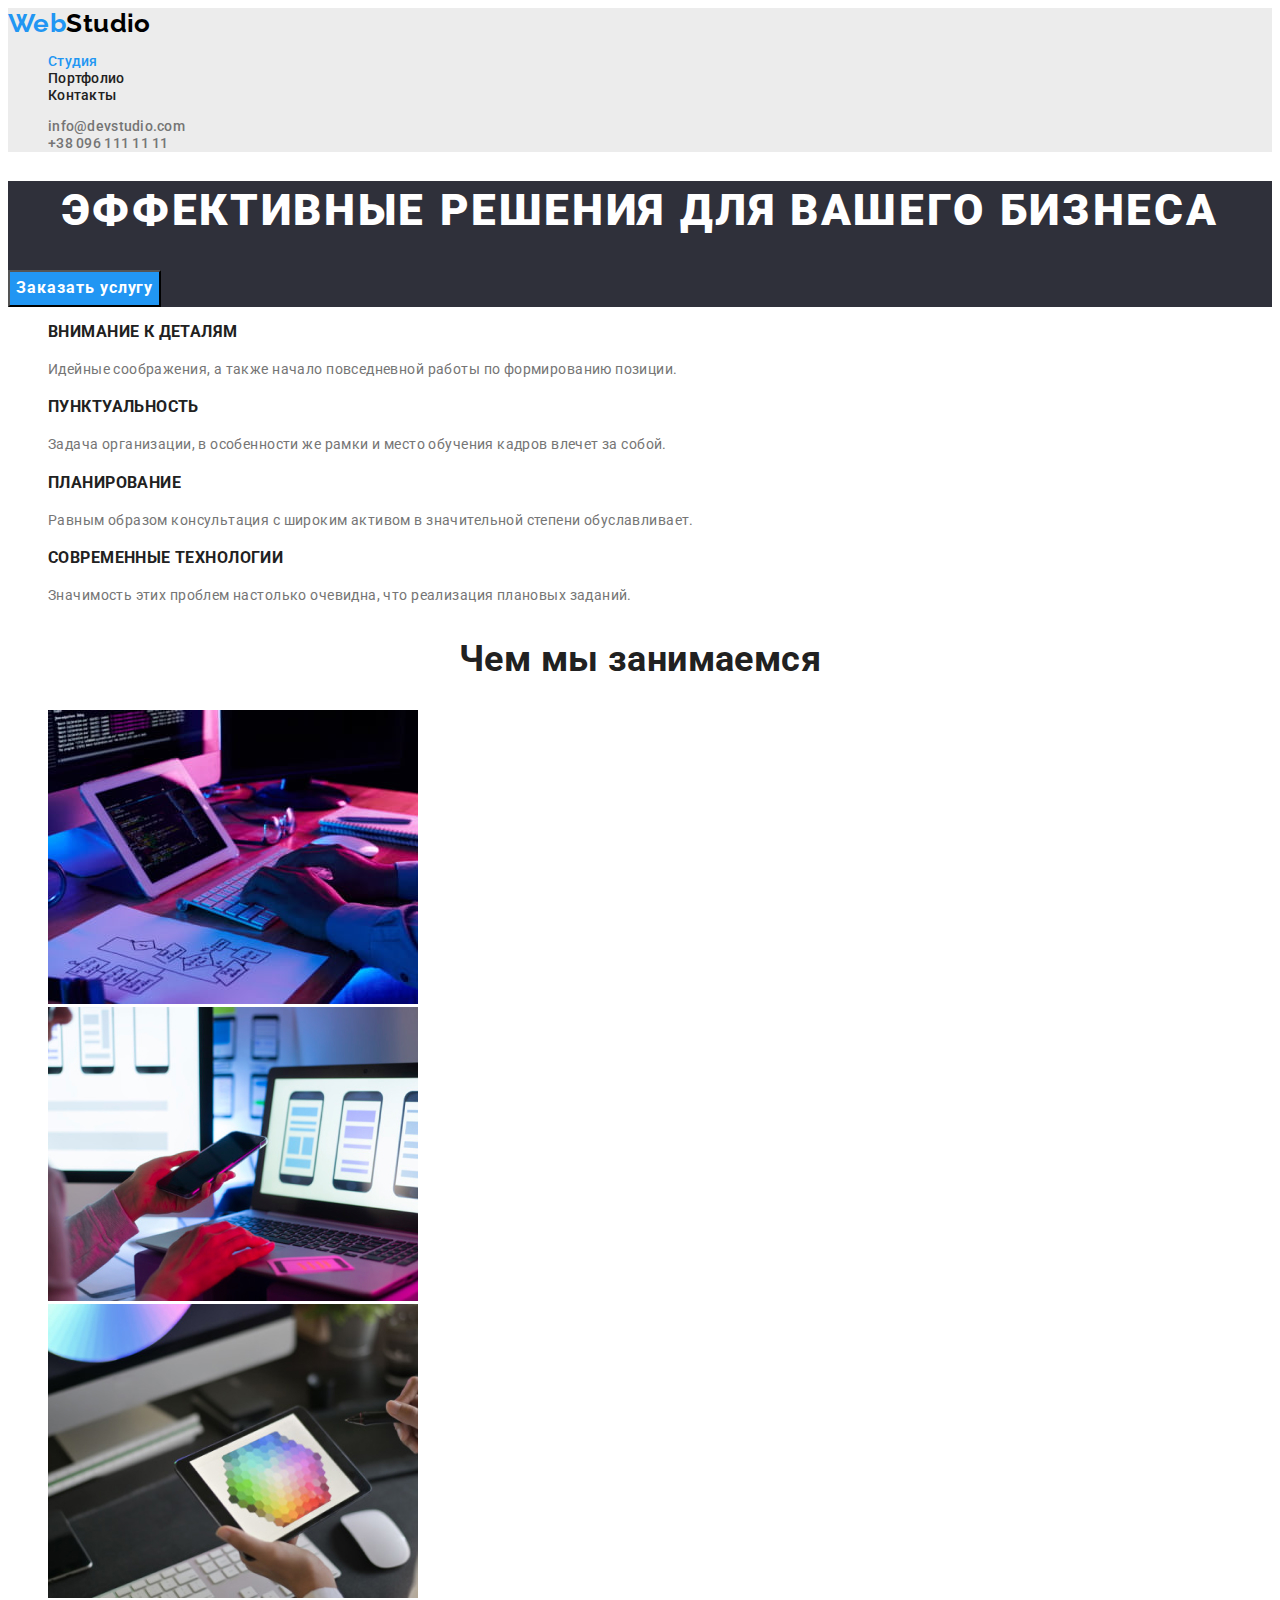
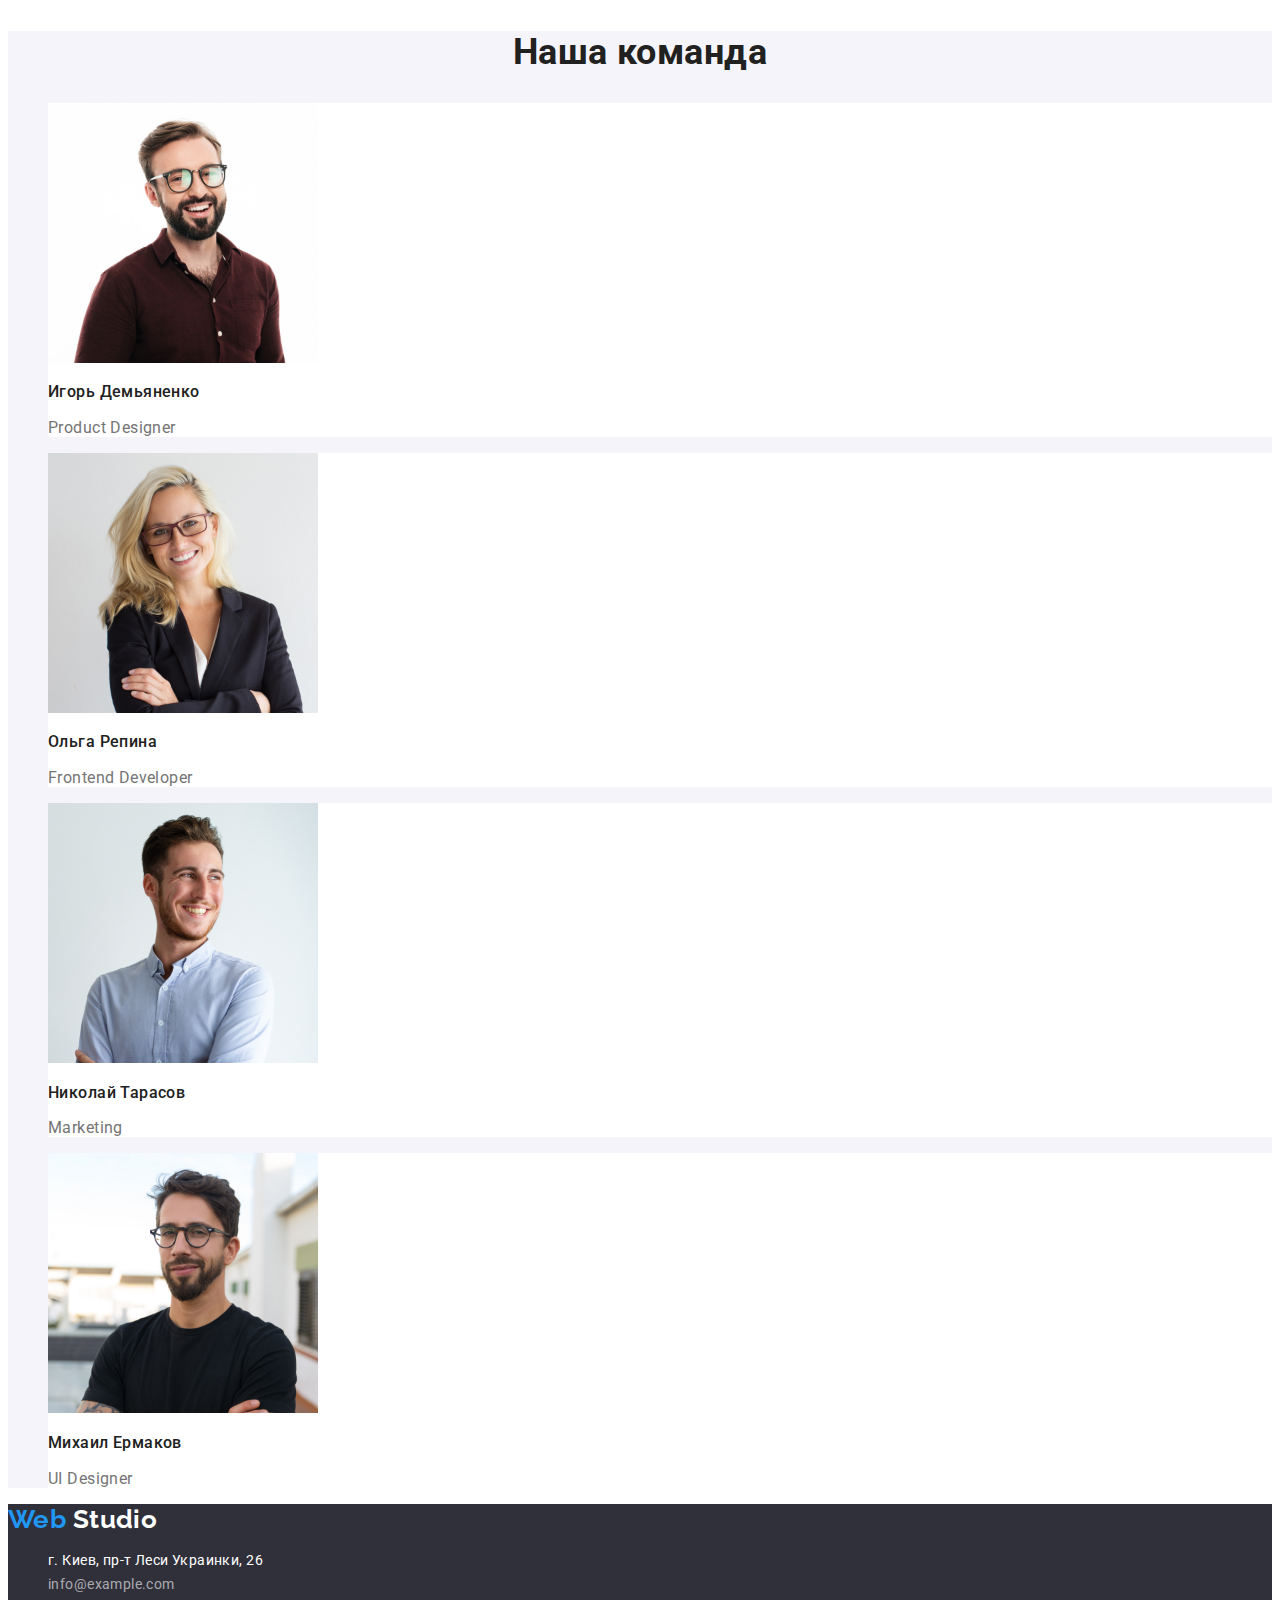
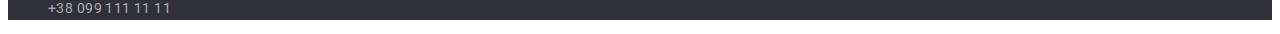
<file: index.html>
<!DOCTYPE html>
<html lang="ru">
  <head>
    <meta charset="UTF-8" />
    <meta http-equiv="X-UA-Compatible" content="IE=edge" />
    <meta name="viewport" content="width=device-width, initial-scale=1.0" />
    <title>WebStudio</title>

    <!-- Font start -->

    <link rel="preconnect" href="https://fonts.googleapis.com" />
    <link rel="preconnect" href="https://fonts.gstatic.com" crossorigin />
    <link
      href="https://fonts.googleapis.com/css2?family=Raleway:wght@700&family=Roboto:wght@400;500;700;900&display=swap"
      rel="stylesheet"
    />

    <!-- Font end -->

    <link rel="stylesheet" href="./css/styles.css" />
  </head>
  <body>
    <!--Header section-->

    <header class="header">
      <a class="logo link" href="./index.html">Web<span class="logo-header">Studio</span></a>

      <!-- Nav -->

      <nav>
        <ul class="nav-list list">
          <li>
            <a class="link current" href="./index.html">Студия</a>
          </li>
          <li>
            <a class="link" href="./Portfolio.html">Портфолио</a>
          </li>
          <li>
            <a class="link" href="./index.html">Контакты</a>
          </li>
        </ul>
      </nav>

      <!-- Contacts -->

      <ul class="Contact-list list">
        <li>
          <a class="link" href="mailto:info@devstudio.com">info@devstudio.com</a>
        </li>
        <li><a class="link" href="tel:+380961111111">+38 096 111 11 11</a></li>
      </ul>
    </header>

    <!--Main section-->

    <main>
      <!--Hero saction-->

      <section class="hero">
        <h1 class="main-title">Эффективные решения для вашего бизнеса</h1>
        <button class="hero-btn" type="button">Заказать услугу</button>
      </section>

      <!--Feature section-->

      <section>
        <h2 class="visually-hidden">Преимущества</h2>
        <ul class="feature-list list">
          <li>
            <h3 class="title">Внимание к деталям</h3>
            <p class="description">
              Идейные соображения, а также начало повседневной работы по формированию позиции.
            </p>
          </li>
          <li>
            <h3 class="title">Пунктуальность</h3>
            <p class="description">
              Задача организации, в особенности же рамки и место обучения кадров влечет за собой.
            </p>
          </li>
          <li>
            <h3 class="title">Планирование</h3>
            <p class="description">
              Равным образом консультация с широким активом в значительной степени обуславливает.
            </p>
          </li>
          <li>
            <h3 class="title">Современные технологии</h3>
            <p class="description">
              Значимость этих проблем настолько очевидна, что реализация плановых заданий.
            </p>
          </li>
        </ul>
      </section>

      <!--Work section-->

      <section>
        <h2 class="section-title">Чем мы занимаемся</h2>
        <ul class="list">
          <li>
            <img
              src="./images/what_are_we_doing/box_1.jpg"
              alt="Руки печатают на клавиатуре"
              width="370"
              height="294"
            />
          </li>
          <li>
            <img
              src="./images/what_are_we_doing/box_2.jpg"
              alt="Работа на мобильном телефоне и ноутбуке"
              width="370"
              height="294"
            />
          </li>
          <li>
            <img
              src="./images/what_are_we_doing/box_3.jpg"
              alt="Графический планшет"
              width="370"
              height="294"
            />
          </li>
        </ul>
      </section>

      <!--team section-->

      <section class="team">
        <h2 class="section-title">Наша команда</h2>
        <ul class="name-list list">
          <li class="name-item">
            <img
              src="./images/our_team/img_1.jpg"
              alt="Игорь Демьяненко"
              width="270"
              height="260"
            />
            <h3 class="name-title">Игорь Демьяненко</h3>
            <p class="job-title" lang="en">Product Designer</p>
          </li>
          <li class="name-item">
            <img src="./images/our_team/img_2.jpg" alt="Ольга Репина" width="270" height="260" />
            <h3 class="name-title">Ольга Репина</h3>
            <p class="job-title" lang="en">Frontend Developer</p>
          </li>
          <li class="name-item">
            <img src="./images/our_team/img_3.jpg" alt="Николай Тарасов" width="270" height="260" />
            <h3 class="name-title">Николай Тарасов</h3>
            <p class="job-title" lang="en">Marketing</p>
          </li>
          <li class="name-item">
            <img src="./images/our_team/img_4.jpg" alt="Михаил Ермаков" width="270" height="260" />
            <h3 class="name-title">Михаил Ермаков</h3>
            <p class="job-title" lang="en">UI Designer</p>
          </li>
        </ul>
      </section>
    </main>

    <!--Footer section-->

    <footer class="footer">
      <a class="logo link" href="./index.html">Web <span class="logo-footer">Studio</span></a>
      <address>
        <ul class="contacts list">
          <li class="adress-list">
            <a
              class="adress-link link"
              href="https://goo.gl/maps/LunPuHm1MXrGtRLn7"
              target="_blank"
              rel="noopener noreferrer"
            >
              г. Киев, пр-т Леси Украинки, 26</a
            >
          </li>
          <li>
            <a class="contact-link link" href="mailto:info@example.com">info@example.com</a>
          </li>
          <li>
            <a class="contact-link link" href="tel:+380991111111">+38 099 111 11 11</a>
          </li>
        </ul>
      </address>
    </footer>
  </body>
</html>
</file>
<file: css/styles.css>
:root {
  /* fonts */
  --main-font: roboto, sans-serif;
  --secondary-font: Raleway, sans-serif;

  /* text colors */

  --primery-text-color: #757575;
  --title-text-color: #212121;
  --accent-color: #2196f3;
  --additional-color: #ffffff;
  --text-part-logo: #000000;

  /* bg colors */

  --dark-bg-cl: #2f303a;
  --light-bg-cl: #f5f4fa;
  --bg-project: #eeeeee;
  --bg-header: #ececec;

  /* others */
}

body {
  font-family: var(--main-font);
  font-size: 14px;
  letter-spacing: 00.03em;
  color: var(--primery-text-color);
  background-color: var(--additional-color);
}

.visually-hidden {
  position: absolute;
  width: 1px;
  height: 1px;
  margin: -1px;
  border: 0;
  padding: 0;

  white-space: nowrap;
  clip-path: inset(100%);
  clip: rect(0 0 0 0);
  overflow: hidden;
}
/* reset styles */

.link {
  text-decoration: none;
}

.list {
  list-style: none;
}

/* header */
.header {
  background-color: var(--bg-header);
}
/* Logo header */

.logo {
  font-family: var(--secondary-font);
  font-weight: 700;
  font-size: 26px;
  line-height: 1.19;

  color: var(--accent-color);
}

.logo-header {
  color: var(--text-part-logo);
}

/* nav */

.nav-list .link {
  font-weight: 500;
  line-height: 1.14;
  letter-spacing: 0.02em;
  color: var(--title-text-color);
}

.nav-list .link:hover,
.nav-list .link:focus {
  color: var(--accent-color);
}

.nav-list .link.current {
  color: var(--accent-color);
}

/* contact-header */

.Contact-list .link {
  color: var(--primery-text-color);
  font-weight: 500;
  line-height: 1.14;
  letter-spacing: 0.02em;
}

.Contact-list .link:hover,
.Contact-list .link:focus {
  color: var(--accent-color);
}

/* Hero */
.hero {
  background-color: var(--dark-bg-cl);
}
.main-title {
  font-weight: 900;
  font-size: 44px;
  line-height: 1.36;
  text-align: center;
  letter-spacing: 0.06em;
  text-transform: uppercase;
  color: var(--additional-color);
}

.hero-btn {
  font-family: inherit;
  font-size: 16px;
  font-weight: 700;
  line-height: 1.88;
  letter-spacing: 0.06em;
  cursor: pointer;

  background-color: var(--accent-color);

  color: var(--additional-color);
}

.hero-btn:hover,
.hero-btn:focus {
  background-color: #188ce8;
  color: var(--additional-color);
}

/* Features */

.feature-list .title {
  font-weight: 700;
  line-height: 1.14;
  text-transform: uppercase;

  color: var(--title-text-color);
}

.description {
  line-height: 1.71;
}

/* Section */

.section-title {
  font-weight: 700;
  font-size: 36px;
  line-height: 1.17;
  text-align: center;

  color: var(--title-text-color);
}

/* team */

.team {
  background-color: var(--light-bg-cl);
}

.team .name-item {
  background-color: var(--additional-color);
}

.team .name-list {
  color: var(--title-text-color);
}

.name-title {
  font-weight: 500;
  line-height: 1.19;

  color: var(--title-text-color);
}

.job-title {
  font-size: 16px;
  line-height: 1.19;
  color: var(--primery-text-color);
}
/* Portfolio */

/* main for portfolio */

.page {
  background-color: var(--additional-color);
}

/* Filters */

.btn-filter .btn {
  font-family: inherit;
  font-weight: 500;
  font-size: 16px;
  line-height: 1.63;
  text-align: center;
  
  cursor: pointer;

  background-color: var(--light-bg-cl);
  color: var(--title-text-color);
}

.btn-filter .btn:hover,
.btn-filter .btn:focus {
  background-color: var(--accent-color);
  color: var(--additional-color);
}

/* Projects section  */

.Project .link {
  background-color: var(--bg-project);
}

.Project .title {
  font-weight: 700;
  font-size: 18px;
  line-height: 2;
  letter-spacing: 0.06em;

  color: var(--title-text-color);
}

.Project .parceling {
  font-weight: 400;
  line-height: 1.88;

  color: var(--primery-text-color);
}
/* footer */

.footer {
  background-color: var(--dark-bg-cl);
}

/* logo footer */

.logo-footer {
  color: var(--additional-color);
}

/* contacts footer */

.adress-list .link {
  font-style: normal;
  font-weight: 400;
  line-height: 1.71;

  color: var(--additional-color);
}

.adress-list .link:hover,
.adress-list .link:focus {
  color: var(--accent-color);
}

.contacts .contact-link {
  font-style: normal;
  font-weight: 400;
  line-height: 1.71;

  color: rgba(255, 255, 255, 0.6);
}

.contacts .contact-link:hover,
.contacts .contact-link:focus {
  color: var(--accent-color);
}
</file>
